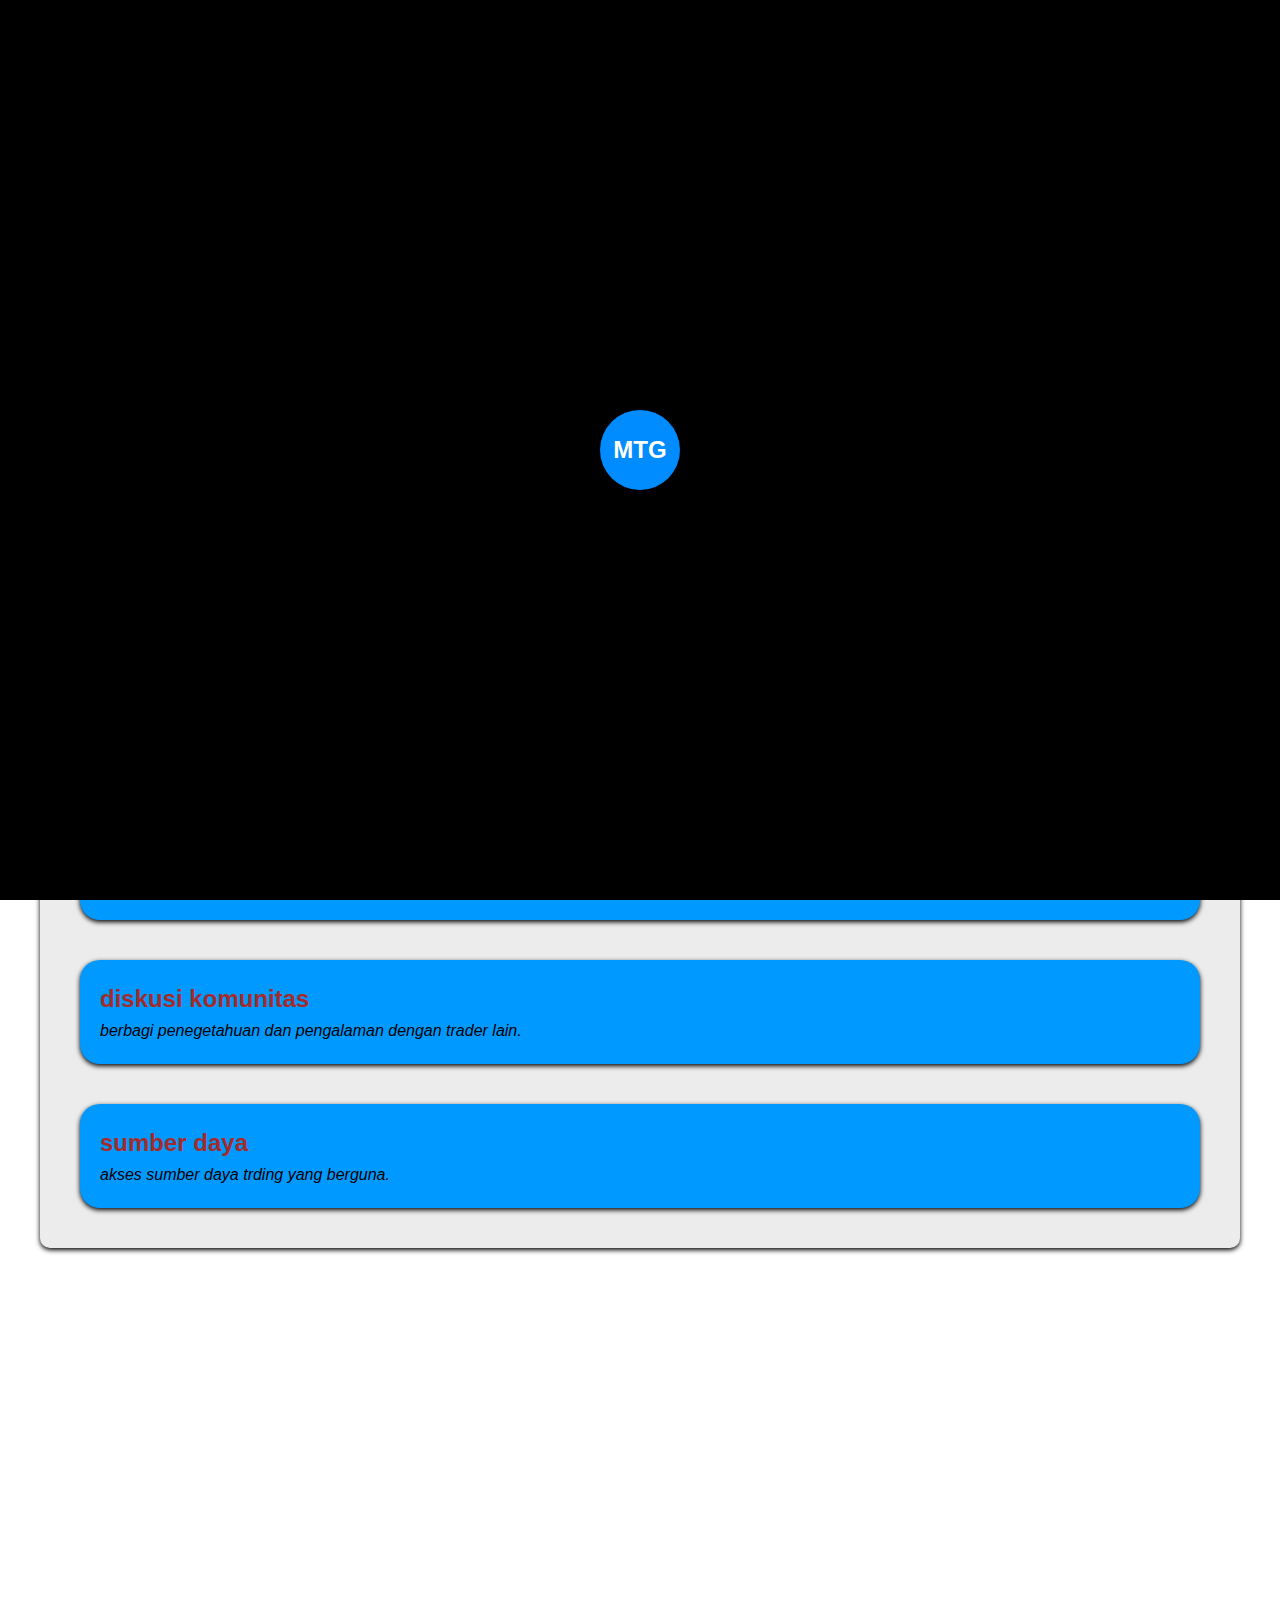
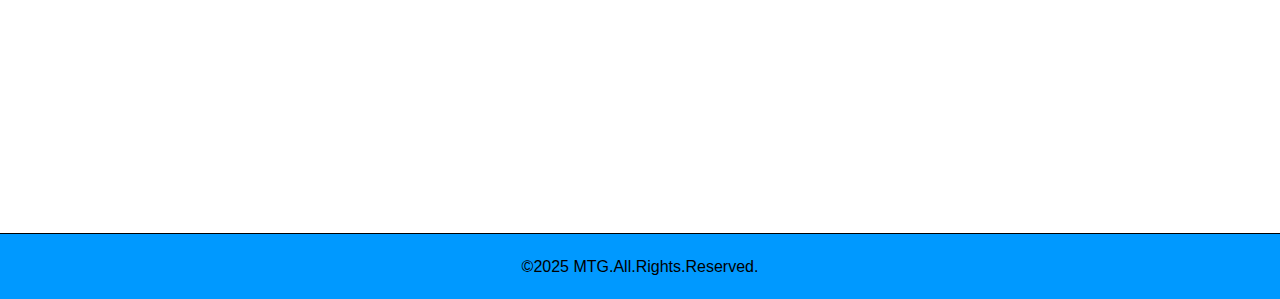
<file: index.html>
<!DOCTYPE html>
<html lang="en">
<head>
    <meta charset="UTF-8">
    <meta name="viewport" content="width=device-width, initial-scale=1.0">
    <title>MTG Website</title>
    <link rel="stylesheet" href="pepek.css">
    <link rel="preconnect" href="https://fonts.googleapis.com">
    <link rel="preconnect" href="https://fonts.gstatic.com" crossorigin>
    <link href="https://fonts.googleapis.com/css2?family=Bungee+Spice&display=swap" rel="stylesheet">
    <link rel="preconnect" href="https://fonts.googleapis.com">
    <link rel="preconnect" href="https://fonts.gstatic.com" crossorigin>
    <link href="https://fonts.googleapis.com/css2?family=Bitcount+Prop+Double+Ink:wght@100..900&family=Bungee+Spice&display=swap" rel="stylesheet">
</head>
<body>
    <header>
        <div class="logo">MTG</div>
        <button class="menu-toggle" aria-label="Toggle Navigation">
            <span class="bar"></span>
            <span class="bar"></span>
            <span class="bar"></span>
        </button>
        <nav>
            <ul id="nav-list">  
                <li><a href="index.html">beranda</a></li>
                <li><a href="tentang.html">tentang</a></li>
                <li><a href="layanan.html">layanan</a></li>
                <li><a href="sejarah.html">sejarah</a></li>
                <li><a href="anggota.html">gabung</a></li>
            </ul>
        </nav>
    </header>

    <section>
            <div class="pukimak">
                    <h1>Selamat datang di website Menukung Trader Group (MTG)</h1>
                <div class="bdbl"><a href="anggota.html">gabung!!!</a>
            </div>
        </div>
        <div class="marque">
            <marquee behavior="pukimai" direction="fuki" class="kmy">
            <p>
                dengan bergabung bersama MTG anda akan mendapatkan banyak layanan secara
                gratis, dan kemungkinan anda akan mendapatkan banyak teman-teman trader yang 
                sama sama ingin belajar trading.
            </p>
            </marquee>
        </div>
    </section>

<main>
    <div class="kontolodon">
        <div class="biji-peler">
            <h2>edukasi trading</h2>
            <p>
                pelajari strategi trading yang efektif dan analisis pasar yang akurat.
            </p>
        </div>
        <div class="peler">
            <h2>analisis pasar</h2>
            <p>
                dapatkan informasi terkini tentang forex, saham dan cryptocurrency.
            </p>
        </div>
        <div class="biji">
            <h2>diskusi komunitas</h2>
            <p>
                berbagi penegetahuan dan pengalaman dengan trader lain.
            </p>
        </div>
        <div class="lodon">
            <h2>sumber daya</h2>
            <p>
                akses sumber daya trding yang berguna.
            </p>
        </div>
    </div>
</main>

    <main>
        <div class="lapobango">
            <h1>apa yang kami tawarkan?</h1>
            <div class="kontol">
                <h2>analisis pasar</h2>
                <p>
                    dapatkan analisis pasar yang akurat dan terkini
                </p>
            </div>
            <div class="pepek">
                <h2>edukasi trading</h2>
                <p>
                    pelajari strategi trading yang efektif dan menungkatkan kemampuan anda.
                </p>
            </div>
            <div class="kontol-basah">
                <h2>komunitas yang solid</h2>
                <p>
                    berbagi penegetahuan dan pengalaman dengan trader lain
                </p>
            </div>
        </div>
    </main>

    <script src="pepek.js"></script>
    <script src="pukimai.js"></script>
    <script src="puki.js"></script>
    <footer>&copy;2025 MTG.All.Rights.Reserved.</footer>
</body>
</html>
</file>
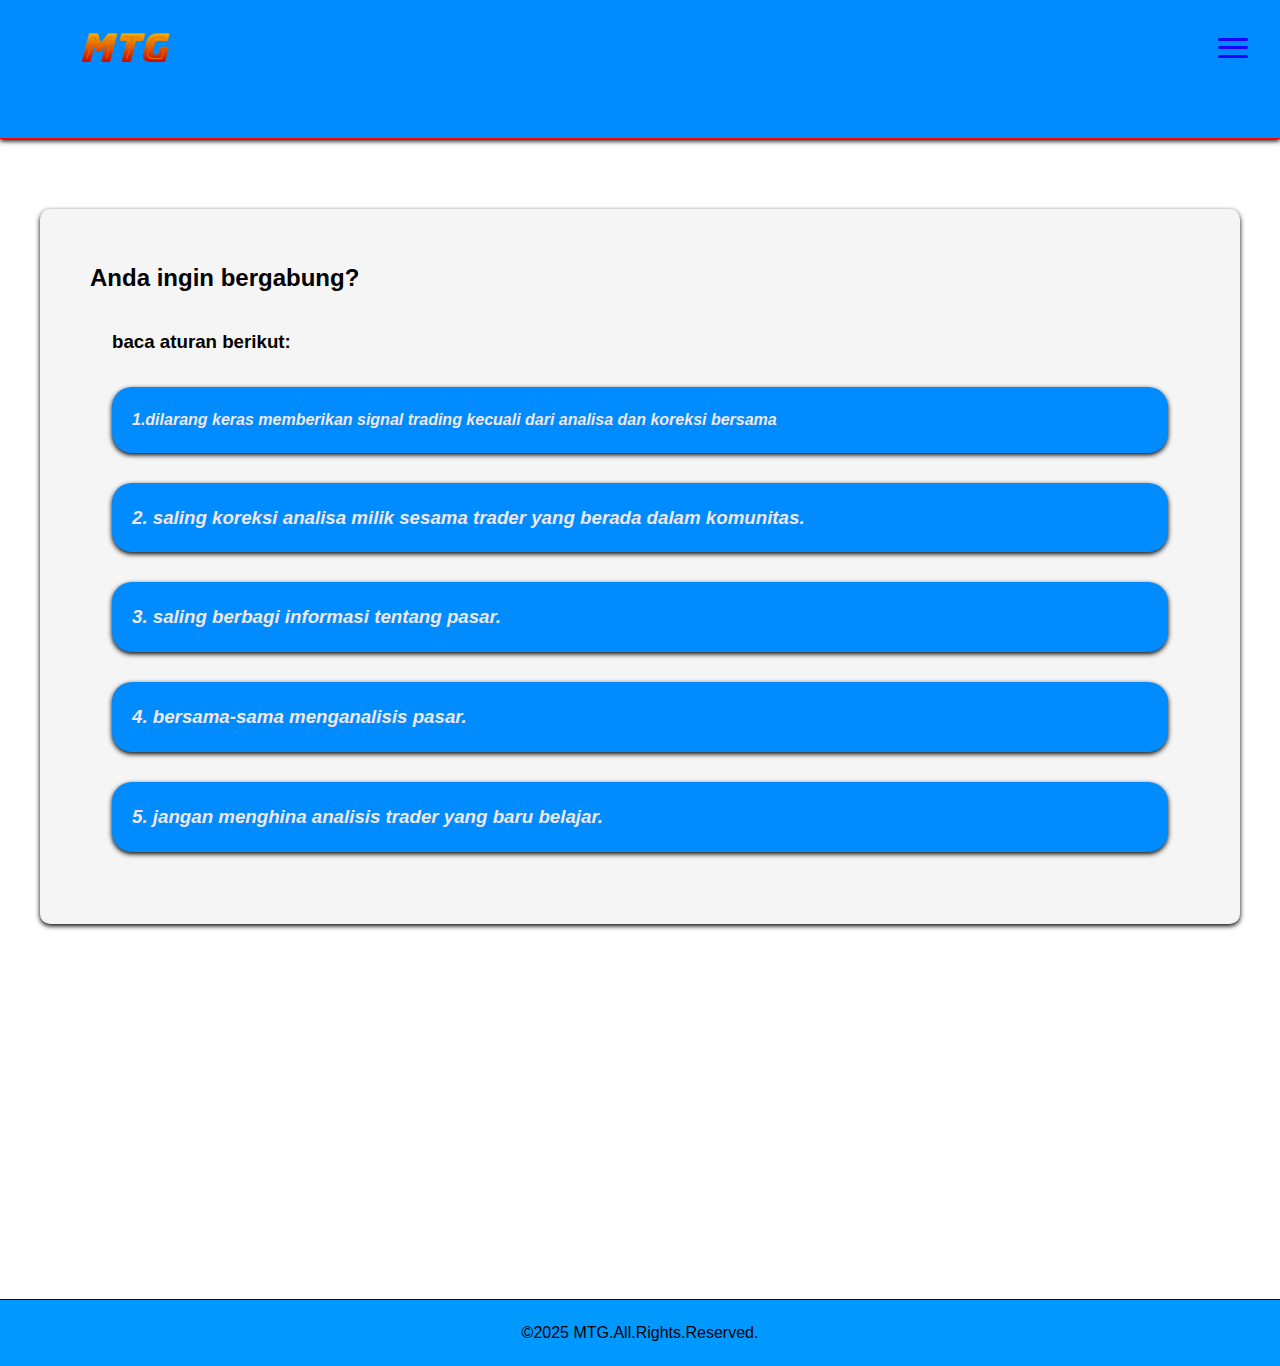
<file: anggota.html>
<!DOCTYPE html>
<html lang="en">
<head>
    <meta charset="UTF-8">
    <meta name="viewport" content="width=device-width, initial-scale=1.0">
    <title>gabung MTG</title>
    <link rel="stylesheet" href="pepek.css">
    <link rel="preconnect" href="https://fonts.googleapis.com">
    <link rel="preconnect" href="https://fonts.gstatic.com" crossorigin>
    <link href="https://fonts.googleapis.com/css2?family=Bungee+Spice&display=swap" rel="stylesheet">
</head>
<body>
    <header>
        <div class="logo">MTG</div>
        <button class="menu-toggle" aria-label="Toggle Navigation">
            <span class="bar"></span>
            <span class="bar"></span>
            <span class="bar"></span>
        </button>
        <nav>
            <ul id="nav-list">  
                <li><a href="index.html">beranda</a></li>
                <li><a href="tentang.html">tentang</a></li>
                <li><a href="layanan.html">layanan</a></li>
                <li><a href="sejarah.html">sejarah</a></li>
                <li><a href="anggota.html">gabung</a></li>
            </ul>
        </nav>
    </header>


    <main>
        <div class="kontol-bapak-kudeng">
            <h2>Anda ingin bergabung?</h2>
            <div class="kolai">
                <h3>baca aturan berikut:</h3>
                <div class="Aturan">
                    <h4>1.dilarang keras memberikan signal trading kecuali dari analisa dan koreksi bersama</h4>
                </div>
                <div class="kontol-crot">
                    <h3>2. saling koreksi analisa milik sesama trader yang berada dalam komunitas.</h3>
                </div>
                <div class="bahlil-black">
                    <h3>3. saling berbagi informasi tentang pasar.</h3>
                </div>
                <div class="lodon-gp">
                    <h3>4. bersama-sama menganalisis pasar.</h3>
                </div>
                <div class="kileng">
                    <h3>5. jangan menghina analisis trader yang baru belajar.</h3>
                </div>
            </div>
        </div>
    </main>

    <main>
        <div class="baca">
            <h3>apabila anda sudah membaca, maka anda dapat langsung menghubungi kami melelui whatsaap dengan mengklik tombol di bawah ini:</h3>
            <div class="btn">
                <button class="tombol"><a href="https://wa.me/6285156116897">hubungi kami</a></button>
            </div>
        </div>
    </main>

    <script src="pepek.js"></script>
    <script src="pukimai.js"></script>
    <script src="puki.js"></script>
    <footer>&copy;2025 MTG.All.Rights.Reserved.</footer>
</body>
</html>
</file>
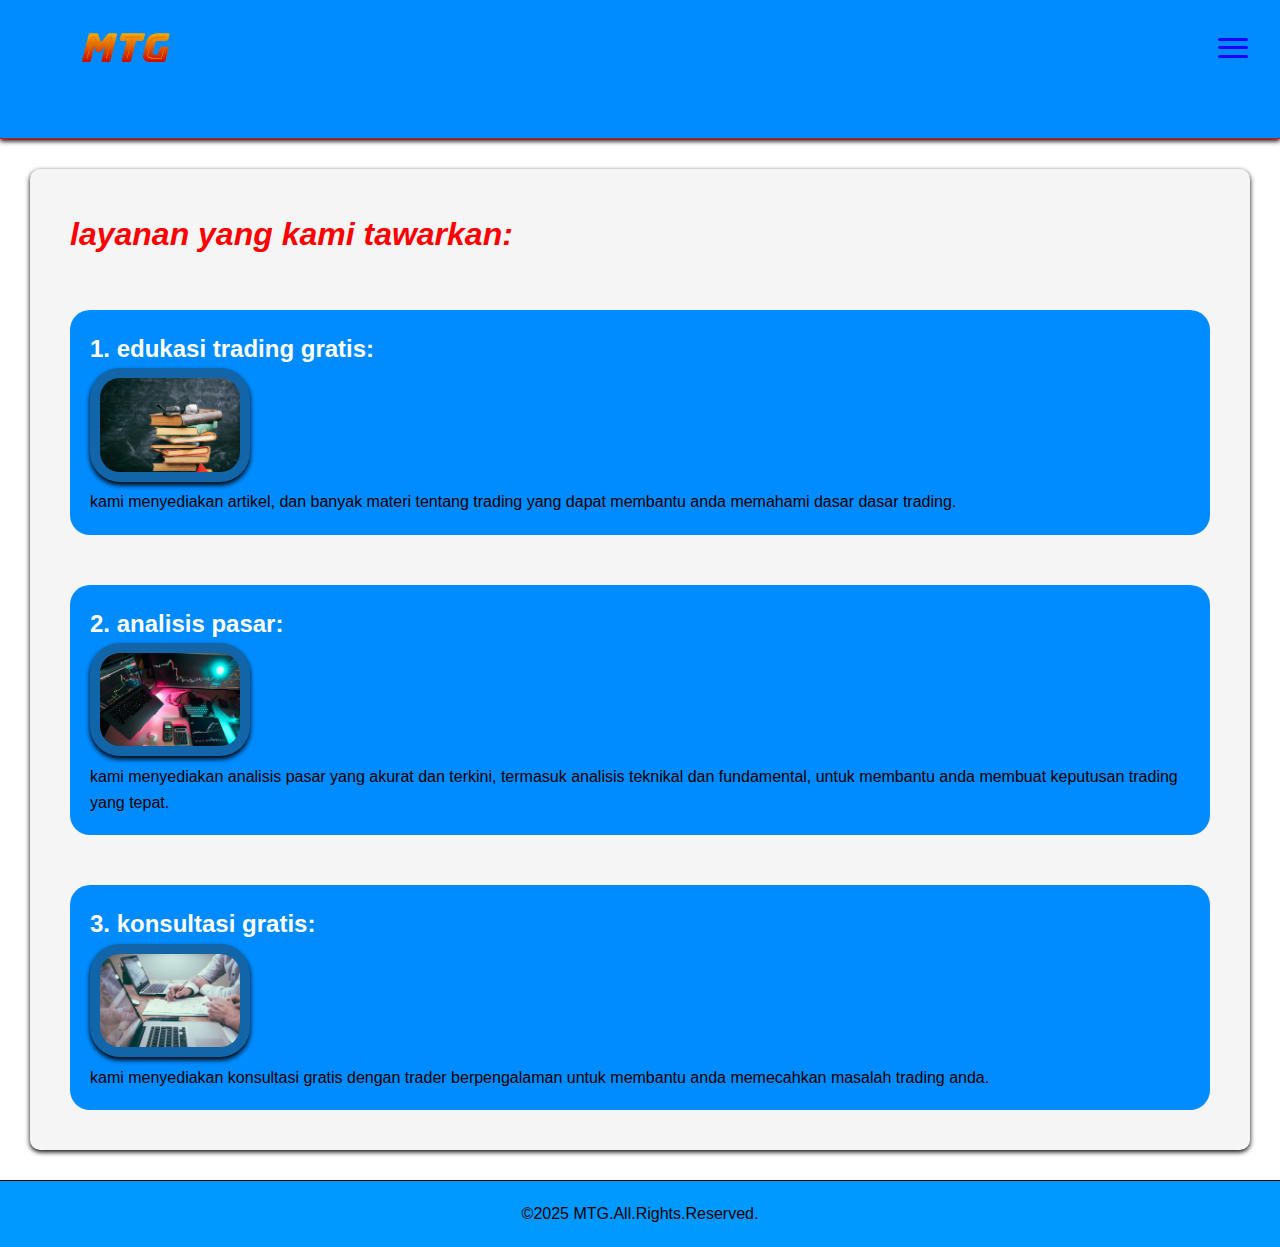
<file: layanan.html>
<!DOCTYPE html>
<html lang="en">
<head>
    <meta charset="UTF-8">
    <meta name="viewport" content="width=device-width, initial-scale=1.0">
    <title>layanan MTG</title>
    <link rel="stylesheet" href="pepek.css">
    <link rel="preconnect" href="https://fonts.googleapis.com">
    <link rel="preconnect" href="https://fonts.gstatic.com" crossorigin>
    <link href="https://fonts.googleapis.com/css2?family=Bungee+Spice&display=swap" rel="stylesheet">
</head>
<body>
    <header>
        <div class="logo">MTG</div>
        <button class="menu-toggle" aria-label="Toggle Navigation">
            <span class="bar"></span>
            <span class="bar"></span>
            <span class="bar"></span>
        </button>
        <nav>
            <ul id="nav-list">  
                <li><a href="index.html">beranda</a></li>
                <li><a href="tentang.html">tentang</a></li>
                <li><a href="layanan.html">layanan</a></li>
                <li><a href="sejarah.html">sejarah</a></li>
                <li><a href="anggota.html">gabung</a></li>
            </ul>
        </nav>
    </header>

    <main>
        <div class="kimaylee">
            <h1>layanan yang kami tawarkan:</h1>
            <div class="wenzz">
                <h2>1. edukasi trading gratis:</h2>
                <img src="premium_photo-1682125773446-259ce64f9dd7.avif" alt="edukasi" class="bodobala">
                <p>
                    kami menyediakan artikel, dan banyak materi tentang trading yang dapat membantu anda
                    memahami dasar dasar trading.
                </p>
            </div>
            <div class="analisis">
                <h2>2. analisis pasar:</h2>
            <div class="lapogilak">
                <img src="photo-1737301214226-3f959016436f.avif" alt="analisis" class="bodobala">
            </div>
                <p>
                    kami menyediakan analisis pasar yang akurat dan terkini, termasuk analisis teknikal
                    dan fundamental, untuk membantu anda membuat keputusan trading yang tepat.
                </p>
            </div>
            <div class="konsul">
                <h2>3. konsultasi gratis:</h2>
                <img src="photo-1454165804606-c3d57bc86b40.avif" alt="konsul" class="bodobala">
                <p>
                    kami menyediakan konsultasi gratis dengan trader berpengalaman untuk membantu anda memecahkan
                    masalah trading anda.
                </p>
            </div>
        </div>
    </main>

    <script src="pepek.js"></script>
    <script src="pukimai.js"></script>
    <script src="puki.js"></script>
    <footer>&copy;2025 MTG.All.Rights.Reserved.</footer>
</body>
</html>
</file>
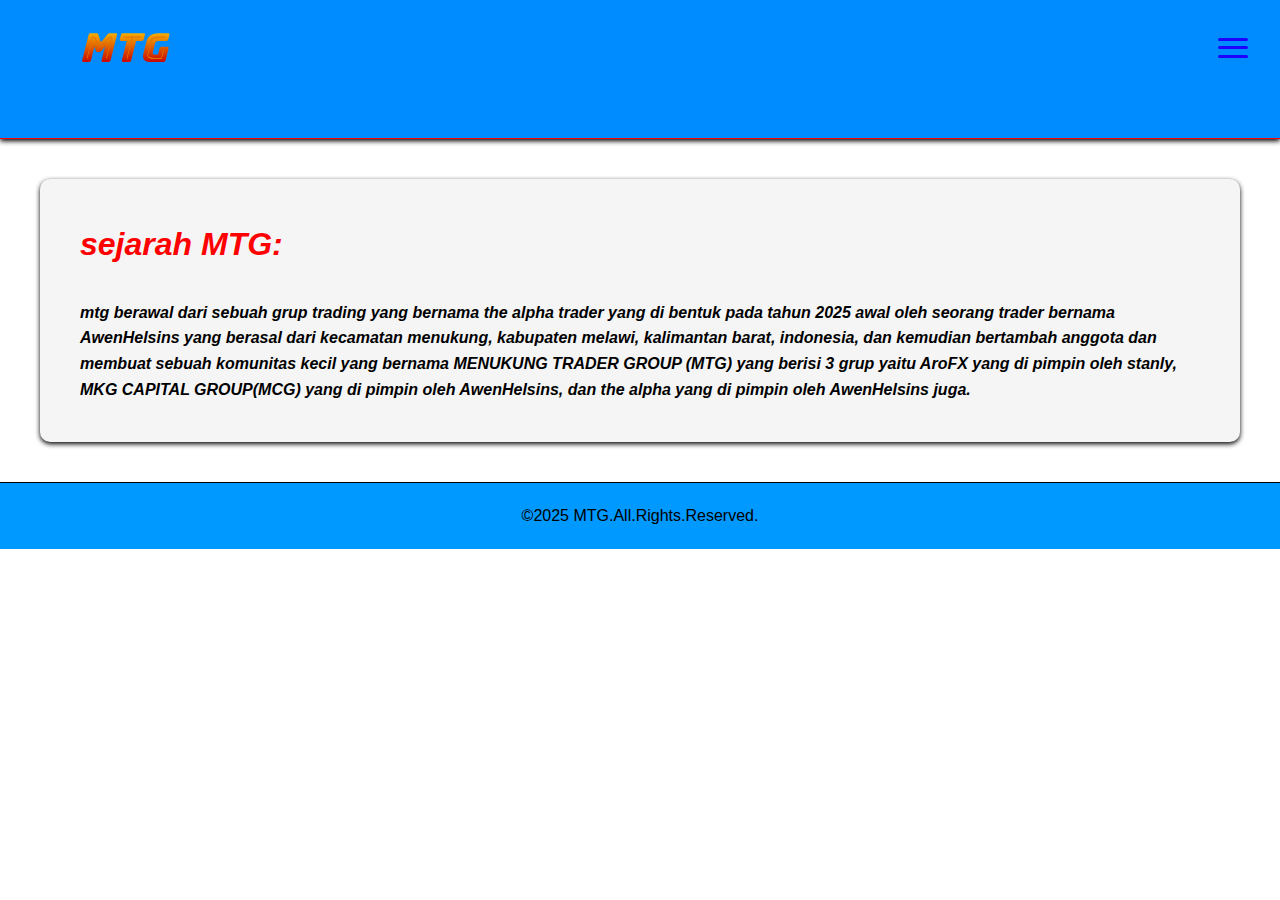
<file: sejarah.html>
<!DOCTYPE html>
<html lang="en">
<head>
    <meta charset="UTF-8">
    <meta name="viewport" content="width=device-width, initial-scale=1.0">
    <title>sejarah MTG</title>
    <link rel="stylesheet" href="pepek.css">
    <link rel="preconnect" href="https://fonts.googleapis.com">
    <link rel="preconnect" href="https://fonts.gstatic.com" crossorigin>
    <link href="https://fonts.googleapis.com/css2?family=Bungee+Spice&display=swap" rel="stylesheet">
</head>
<body>
    <header>
        <div class="logo">MTG</div>
        <button class="menu-toggle" aria-label="Toggle Navigation">
            <span class="bar"></span>
            <span class="bar"></span>
            <span class="bar"></span>
        </button>
        <nav>
            <ul id="nav-list">  
                <li><a href="index.html">beranda</a></li>
                <li><a href="tentang.html">tentang</a></li>
                <li><a href="layanan.html">layanan</a></li>
                <li><a href="sejarah.html">sejarah</a></li>
                <li><a href="anggota.html">gabung</a></li>
            </ul>
        </nav>
    </header>


    <main>
        <div class="biji-lepe">
            <h1>sejarah MTG:</h1>
            <div class="sejarah">
                <p>
                    mtg berawal dari sebuah grup trading yang bernama the alpha trader yang di bentuk
                    pada tahun 2025 awal oleh seorang trader bernama AwenHelsins yang berasal dari kecamatan
                    menukung, kabupaten melawi, kalimantan barat, indonesia, dan kemudian bertambah
                    anggota dan membuat sebuah komunitas kecil yang bernama MENUKUNG TRADER GROUP (MTG)
                    yang berisi 3 grup yaitu AroFX yang di pimpin oleh stanly, MKG CAPITAL GROUP(MCG)
                    yang di pimpin oleh AwenHelsins, dan the alpha yang di pimpin oleh AwenHelsins juga.
                </p>
            </div>
        </div>
    </main>

    <script src="pepek.js"></script>
    <script src="pukimai.js"></script>
    <script src="puki.js"></script>
    <footer>&copy;2025 MTG.All.Rights.Reserved.</footer>
</body>
</html>
</file>
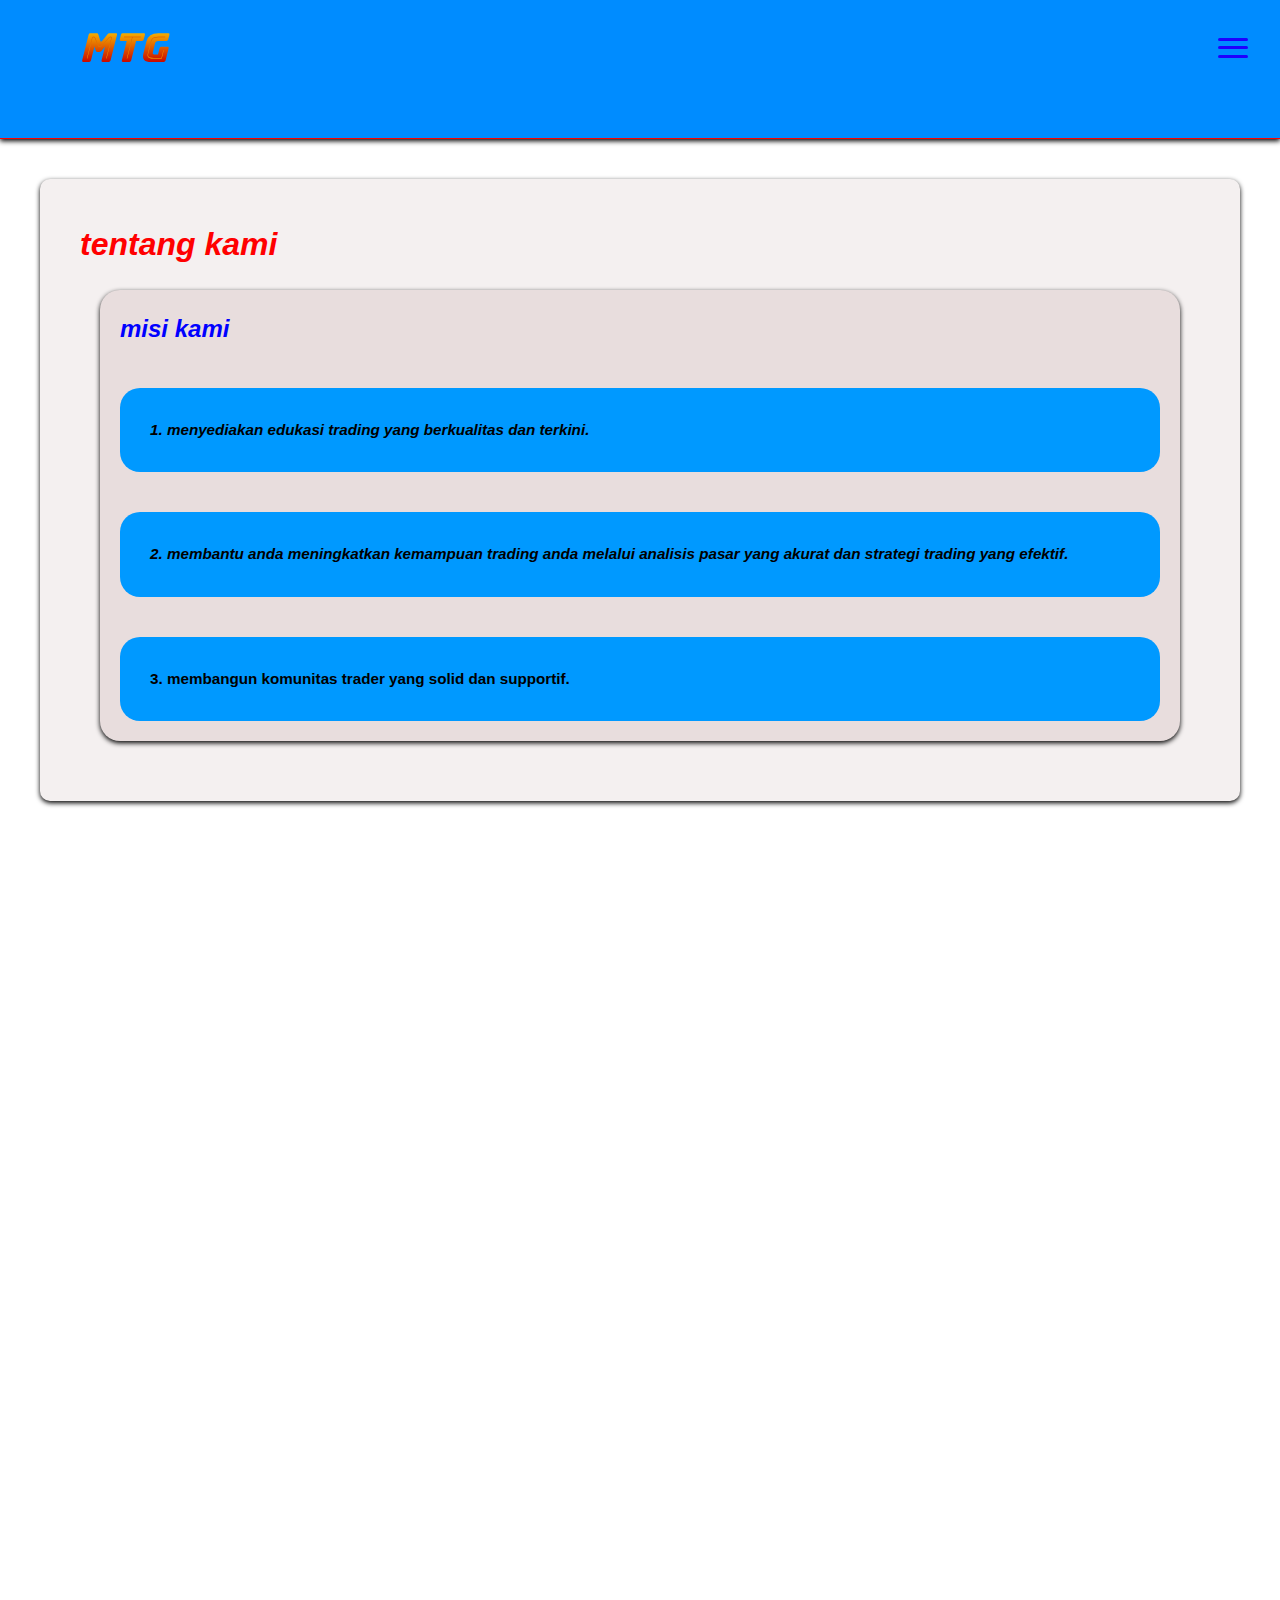
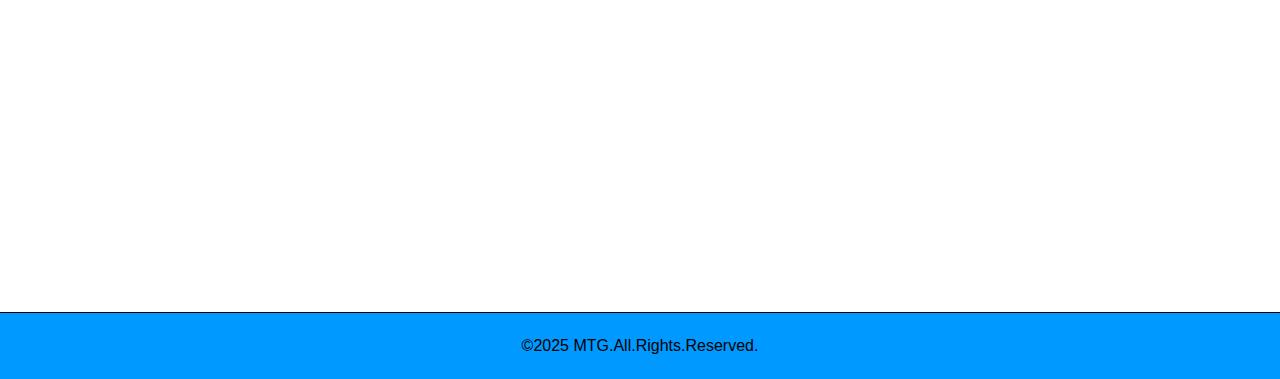
<file: tentang.html>
<!DOCTYPE html>
<html lang="en">
<head>
    <meta charset="UTF-8">
    <meta name="viewport" content="width=device-width, initial-scale=1.0">
    <title>tentang MTG</title>
    <link rel="stylesheet" href="pepek.css">
    <link rel="preconnect" href="https://fonts.googleapis.com">
    <link rel="preconnect" href="https://fonts.gstatic.com" crossorigin>
    <link href="https://fonts.googleapis.com/css2?family=Bungee+Spice&display=swap" rel="stylesheet">
</head>
<body>
    <header>
        <div class="logo">MTG</div>
        <button class="menu-toggle" aria-label="Toggle Navigation">
            <span class="bar"></span>
            <span class="bar"></span>
            <span class="bar"></span>
        </button>
        <nav>
            <ul id="nav-list">  
                <li><a href="index.html">beranda</a></li>
                <li><a href="tentang.html">tentang</a></li>
                <li><a href="layanan.html">layanan</a></li>
                <li><a href="sejarah.html">sejarah</a></li>
                <li><a href="anggota.html">gabung</a></li>
            </ul>
        </nav>
    </header>


    <main>
        <div class="pepek-tebelah">
            <h1>tentang kami</h1>
            <div class="pukimai-basah">
                <h2>misi kami</h2>
                <div class="puki-mamak-kudeng">
                    <h3>1. menyediakan edukasi trading yang berkualitas dan terkini.</h3>
                </div>
                <div class="laso">
                    <h3>2. membantu anda meningkatkan kemampuan trading anda melalui analisis pasar yang akurat dan strategi trading yang efektif.</h3>
                </div>
                <div class="telaso">
                    <h3>3. membangun komunitas trader yang solid dan supportif.</h3>
                </div>
            </div>
        </div>
    </main>

    <main>
        <div class="biji-onta">
            <h1>apa yang kami tawarkan?</h1>
            <div class="barudak">
                    <h4>
                        kami menawarkan beberapa layanan antara lain:
                    </h4>
                <div class="kimay">
                    <div class="biji-kuda">
                        <h3>1. edukasi trading gratis</h3>
                        <p>
                            kami siap mengajari trading dengan sepenuh hati secara gratis.
                        </p>
                    </div>
                    <div class="biji-leper">
                        <h3>2. privat mentoring</h3>
                        <p>
                            kami bersedia mengajari anda menganalisis pasar secara privat dan gratis.
                        </p>
                    </div>
                    <div class="kontol-patah">
                        <h3>3. signal gratis</h3>
                        <p>tidak di anjurkan untuk pemula!!</p>
                    </div>
                </div>
            </div>
        </div>
    </main>

    <main>
        <div class="kontol-onta">
            <h1>mengapa bergabung dengan kami?</h1>
            <div class="bahlil-pukimai">
                <p>
                    kami memiliki tim yang berdedikasi untuk membantu anda mencapai tujuan trading anda.
                </p>
            </div>
            <div class="bahlil-anjing">
                <p>
                    kami menyediakan edukasi trading yang berkualitas dan terkini, sehingga anda 
                    dapat mengingkatkan kemampuan trading anda.
                </p>
            </div>
            <div class="bahlil-hitam">
                <p>
                    kami memiliki komunitas yang solid dan supportif, tempat anda berbagi pengetahuan dan pengalaman
                    dengan trader lain.
                </p>
            </div>
        </div>
    </main>

    <script src="pepek.js"></script>
    <script src="pukimai.js"></script>
    <script src="puki.js"></script>
    <footer>&copy;2025 MTG.All.Rights.Reserved.</footer>
</body>
</html>
</file>
<file: pepek.css>
* {
    margin: 0;
    padding: 0;
    box-sizing: border-box;
}

body {
    font-family: sans-serif;
    font-size: 16px;
    line-height: 1.6;
    color: #000;
    background-color: #ffffff;
    margin: 0;
    padding: 0;
}

header {
    display: flex;
    flex-wrap: wrap;
    justify-content: space-between;
    align-items: center;
    background-color: rgb(0, 140, 255);
    color: white;
    padding: 1rem 2rem;
    box-shadow: 0 2px 5px #000;
    width: 100%;
    gap: 1rem;
    border-bottom: 1px solid#ff0000;
}

.logo {
    font-family: "Bungee Spice", sans-serif;
    font-weight: 900;
    font-style: italic;
    font-size: 40px;
    color: red;
}

nav ul {
    list-style-type: none;
    margin: 0;
    padding: 0;
    display: flex;
    flex-wrap: wrap;
    gap: 1rem;
    justify-content: center;
}

nav ul li a {
    color: white;
    font-weight: 900;
    text-decoration: none;
    padding: 0.5rem 1rem;
    transition: 1s;
}

nav ul li a:hover {
    color: #000;
}

.pukimak {
    background-image: url(premium_photo-1661604346220-5208d18cb34e.avif);
    color: rgb(0, 255, 128);
    padding: 50px;
    width: 100%;
    margin-bottom: 80px;
    background-position: -500px ;
    background-size: auto;
    height: 300px;
}

.kontolodon {
    background-color: rgb(236, 236, 236);
    border-radius: 10px;
    padding: 40px;
    box-shadow: 0 2px 5px;
    margin: 40px;
    font-family: sans-serif;
    font-style: italic;
}

.kontolodon h2 {
    color: brown;
    font-weight: 900;
    font-style: initial;
}

.biji-peler {
    background-color: rgb(0, 153, 255);
    padding: 20px;
    border-radius: 20px;
    box-shadow: 0 2px 5px;
}

.peler {
    background-color: rgb(0, 153, 255);
    padding: 20px;
    border-radius: 20px;
    box-shadow: 0 2px 5px;
    margin-top: 40px;
}

.biji {
    background-color: rgb(0, 153, 255);
    padding: 20px;
    border-radius: 20px;
    box-shadow: 0 2px 5px;
    margin-top: 40px;
}

.lodon {
    background-color: rgb(0, 153, 255);
    padding: 20px;
    border-radius: 20px;
    box-shadow: 0 2px 5px;
    margin-top: 40px;
}

.lapobango {
    background-color: rgb(211, 208, 208);
    padding: 30px;
    margin: 40px;
    border-radius: 10px;
    box-shadow: 0 2px 5px;
}

.lapobango h1 {
    color: red;
    font-family: sans-serif;
    font-weight: 900;
    font-size: 27px;
    font-style: italic;
}

.kontol {
    background-color: rgb(0, 153, 255);
    padding: 20px;
    margin-top: 30px;
    border-radius: 20px;
    box-shadow: 0 2px 5px;
}

.kontol h2 {
    color: #ffffff;
    font-family: sans-serif;
    font-weight: 900;
    font-style: initial;
    font-variant: var(#fff);
}

.pepek {
    background-color: rgb(0, 153, 255);
    padding: 20px;
    margin-top: 30px;
    border-radius: 20px;
    box-shadow: 0 2px 5px;
}

.pepek h2 {
    color: #ffffff;
    font-family: sans-serif;
    font-weight: 900;
    font-style: initial;
    font-variant: var(#fff);
}

.kontol-basah {
    background-color: rgb(0, 153, 255);
    padding: 20px;
    margin-top: 30px;
    border-radius: 20px;
    box-shadow: 0 2px 5px;
}

.kontol-basah h2 {
    color: #ffffff;
    font-family: sans-serif;
    font-weight: 900;
    font-style: initial;
    font-variant: var(#fff);
}

footer {
    background-color: rgb(0, 153, 255);
    color: #000;
    padding: 20px 0;
    text-align: center;
    border-top: 1px solid #000;
}

.pepek-tebelah {
    background-color: rgb(244, 240, 240);
    padding: 40px;
    border-radius: 10px;
    margin: 40px;
    box-shadow: 0 2px 5px;
}

.pepek-tebelah h1 {
    font-family: sans-serif;
    font-weight: 900;
    font-style: italic;
    color: red;
}

.pepek-tebelah h2 {
    font-family: sans-serif;
    font-weight: 900;
    font-style: italic;
    color: blue;
}

.pukimai-basah {
    background-color: #e8dddd;
    border-radius: 20px;
    padding: 20px;
    margin: 20px;
    box-shadow: 0 2px 5px;
}

.puki-mamak-kudeng {
    background-color: rgb(0, 153, 255);
    border-radius: 20px;
    padding: 30px;
    font-family: sans-serif;
    font-weight: 900;
    font-size: 13px;
    margin-top: 40px;
}

.puki-mamak-kudeng h3 {
    font-weight: 900;
    font-style: italic;
    font-language-override: normal;
}

.laso {
    background-color: rgb(0, 153, 255);
    border-radius: 20px;
    padding: 30px;
    font-family: sans-serif;
    font-weight: 900;
    font-size: 13px;
    margin-top: 40px;
}

.laso h3 {
    font-weight: 900;
    font-style: italic;
    font-language-override: normal;
}

.telaso {
    background-color: rgb(0, 153, 255);
    border-radius: 20px;
    padding: 30px;
    font-family: sans-serif;
    font-weight: 900;
    font-size: 13px;
    margin-top: 40px;
}

.biji-onta {
    background-color: #efe7e7;
    padding: 30px;
    margin: 30px;
    border-radius: 10px;
    box-shadow: 0 2px 5px;
}

.barudak {
    padding: 30px;
    margin: 20px;
    border-radius: 10px;
    margin-top: 20px;
}

.barudak h4 {
    font-family: sans-serif;
    font-weight: 900;
    color: rgb(3, 137, 254);
    font-style: italic;
    margin-bottom: 30px;
}

.kimay {
    font: 100;
    font-family: sans-serif;
    font-weight: 900;
    font-style: italic;
}

.kimay h3 {
    color: red;
    font-weight: 900;
    font-family: system-ui, -apple-system, BlinkMacSystemFont, 'Segoe UI', Roboto, Oxygen, Ubuntu, Cantarell, 'Open Sans', 'Helvetica Neue', sans-serif;
}

.biji-kuda {
    background-color: rgb(0, 140, 255);
    padding: 20px;
    border-radius: 30px;
    margin-top: 30px;
}

.biji-leper {
    background-color: rgb(0, 140, 255);
    padding: 20px;
    border-radius: 30px;
    margin-top: 30px;
}

.kontol-patah {
    background-color: rgb(0, 140, 255);
    padding: 20px;
    border-radius: 30px;
    margin-top: 30px;
}

.kontol-onta {
    background-color: #efe7e7;
    padding: 30px;
    margin: 30px;
    border-radius: 10px;
    box-shadow: 0 2px 5px;
}

.kontol-onta h1 {
    font-family: sans-serif;
    font-weight: 900;
    font-style: italic;
    color: red;
}

.bahlil-pukimai {
    background-color: rgb(0, 140, 255);
    padding: 20px;
    border-radius: 30px;
    margin-top: 30px;
    font-family: sans-serif;
    font-weight: 900;
}

.bahlil-anjing {
    background-color: rgb(0, 140, 255);
    padding: 20px;
    border-radius: 30px;
    margin-top: 30px;
    font-family: sans-serif;
    font-weight: 900;
}

.bahlil-hitam {
    background-color: rgb(0, 140, 255);
    padding: 20px;
    border-radius: 30px;
    margin-top: 30px;
    font-family: sans-serif;
    font-weight: 900;
}

.kimaylee {
    padding: 40px;
    background-color: whitesmoke;
    margin: 30px;
    border-radius: 10px;
    box-shadow: 0 2px 5px;
}

.kimaylee h1 {
    color: red;
    font-family: sans-serif;
    font-weight: 900;
    font-style: italic;
}

.wenzz {
    background-color: rgb(0, 140, 255);
    padding: 20px;
    border-radius: 20px;
    margin-top: 50px;
}

.wenzz h2 {
    color: #ffffff;
    font-family: sans-serif;
    font-weight: 900;
    font-style: initial;
    font-variant: var(#fff);
}

.analisis {
    background-color: rgb(0, 140, 255);
    padding: 20px;
    border-radius: 20px;
    margin-top: 50px;
}

.analisis h2 {
    color: #ffffff;
    font-family: sans-serif;
    font-weight: 900;
    font-style: initial;
    font-variant: var(#fff);
}

.konsul {
    background-color: rgb(0, 140, 255);
    padding: 20px;
    border-radius: 20px;
    margin-top: 50px;
}

.konsul h2 {
    color: #ffffff;
    font-family: sans-serif;
    font-weight: 900;
    font-style: initial;
    font-variant: var(#fff);
}

.biji-lepe {
    padding: 40px;
    margin: 40px;
    background-color: whitesmoke;
    box-shadow: 0 2px 5px;
    border-radius: 10px;
}

.biji-lepe h1 {
    color: red;
    font-family: sans-serif;
    font-weight: 900;
    font-style: italic;
    margin-bottom: 30px;
}

.sejarah {
    color: black;
    font-family: sans-serif;
    font-weight: bold;
    font-style: oblique;
}

.kontol-bapak-kudeng {
    padding: 50px;
    margin: 40px;
    background-color: whitesmoke;
    box-shadow: 0 2px 5px;
    border-radius: 10px;
    margin-top: 70px;
    border: #ff0000;
}

.kolai {
    padding: 20px;
    margin: 2px;
    margin-top: 10px;
}

.Aturan {
    padding: 20px;
    background-color: rgb(0, 140, 255);
    border-radius: 20px;
    color: #efe7e7;
    box-shadow: 0 2px 5px #000;
    margin-top: 30px;
    font-style: italic;
}

.kontol-crot {
    padding: 20px;
    background-color: rgb(0, 140, 255);
    border-radius: 20px;
    color: #efe7e7;
    box-shadow: 0 2px 5px #000;
    margin-top: 30px;
    font-style: italic;
}

.bahlil-black {
    padding: 20px;
    background-color: rgb(0, 140, 255);
    border-radius: 20px;
    color: #efe7e7;
    box-shadow: 0 2px 5px #000;
    margin-top: 30px;
    font-style: italic;
}

.lodon-gp {
    padding: 20px;
    background-color: rgb(0, 140, 255);
    border-radius: 20px;
    color: #efe7e7;
    box-shadow: 0 2px 5px #000;
    margin-top: 30px;
    font-style: italic;
}

.kileng {
    padding: 20px;
    background-color: rgb(0, 140, 255);
    border-radius: 20px;
    color: #efe7e7;
    box-shadow: 0 2px 5px #000;
    margin-top: 30px;
    font-style: italic;
}

.baca {
    padding: 50px;
    margin: 40px;
    background-color: whitesmoke;
    box-shadow: 0 2px 5px;
    border-radius: 10px;
    color: rgb(0, 0, 0);
    font-family: sans-serif;
    font-style: italic;
}

.btn {
    padding: 10px;
    margin: 20px;
    border-radius: 50px;
}

.tombol {
    background-color: rgb(0, 153, 255);
    padding: 10px;
    margin: 20px;
    border-radius: 50px;
    border: none;
    box-shadow: 0 2px 5px #000;
}

.tombol a {
    text-decoration: none;
    color: #ff0000;
    font-family: sans-serif;
    font-weight: bold;
    font-style: italic;
}

/* --- Tambahkan di akhir file pepek.css Anda --- */

/* Atur ulang header agar tombol dan logo dapat diatur posisinya */
header {
    flex-wrap: wrap; 
}

/* Gaya untuk tombol hamburger */
.menu-toggle {
    display: flex; /* Selalu ditampilkan */
    flex-direction: column;
    justify-content: space-around;
    width: 30px;
    height: 25px;
    background: transparent;
    border: none;
    cursor: pointer;
    padding: 0;
    margin-left: auto; /* Dorong ke kanan, di sebelah logo */
    order: 2; 
}

.menu-toggle .bar {
    display: block;
    width: 100%;
    height: 3px;
    background-color: rgb(255, 255, 255);
    border-radius: 3px;
    transition: all 0.3s linear;
}

/* --- CSS Hamburger Menu & Mobile Navigation (DIREVISI) --- */

/* Atur Header untuk Flexbox yang benar */
header {
    /* Pertahankan gaya header yang sudah ada */
    display: flex;
    flex-wrap: wrap; /* Izinkan elemen membungkus di bawah */
    justify-content: space-between;
    align-items: center;
    background-color: rgb(0, 140, 255);
    color: white;
    padding: 1rem 2rem;
    box-shadow: 0 2px 5px #000;
    width: 100%;
    gap: 1rem;
    border-bottom: 1px solid #ff0000;
}

/* 1. Gaya untuk Tombol Hamburger */
.menu-toggle {
    display: flex; /* Selalu ditampilkan (sesuai permintaan tanpa media query) */
    flex-direction: column;
    justify-content: space-around;
    width: 30px;
    height: 25px;
    background: transparent;
    border: none;
    cursor: pointer;
    padding: 0;
    margin-left: auto; 
    z-index: 100; /* Pastikan tombol di atas menu */
}

.menu-toggle .bar {
    display: block;
    width: 100%;
    height: 3px;
    background-color: rgb(30, 0, 255);
    border-radius: 3px;
    transition: all 0.3s ease-in-out; /* Transisi untuk animasi saat diklik */
}

/* 2. Gaya untuk Navigasi (Menu Konten) */
nav {
    /* Nav akan mengambil seluruh lebar di bawah header */
    width: 100%;
    order: 3; 
}

#nav-list {
    /* Ubah tata letak menjadi kolom vertikal */
    list-style-type: none;
    flex-direction: column;
    text-align: center;
    width: 100%;
    
    /* Gunakan max-height untuk transisi yang lebih baik */
    max-height: 0;
    overflow: hidden;
    transition: max-height 0.6s ease-in-out; /* Transisi yang lebih halus */
    
    background-color: rgb(0, 140, 255); 
    padding: 0; /* Hapus padding yang mungkin mengganggu tinggi */
    margin: 0;
}

/* 3. Gaya Item Menu */
#nav-list li {
    width: 100%;
    margin: 0;
    border-bottom: 1px solid rgba(255, 255, 255, 0.2); /* Garis pemisah lebih halus */
}

#nav-list li:last-child {
    border-bottom: none;
}

#nav-list li a {
    display: block; /* Membuat area klik penuh */
    padding: 1rem; /* Tambahkan padding yang lebih besar untuk area sentuh/klik */
    color: white;
    font-weight: 900;
    text-decoration: none;
    transition: background-color 0.3s;
}

/* Efek hover untuk item menu */
#nav-list li a:hover {
    background-color: rgba(255, 255, 255, 0.1); /* Latar belakang saat hover */
    color: #000; /* Tetap pertahankan warna hover asli */
}


/* 4. Tampilkan Menu Saat 'active' */
#nav-list.active {
    /* Atur max-height ke nilai yang sangat besar agar semua konten terlihat */
    max-height: 500px; /* Nilai yang cukup besar untuk menampung semua item menu */
    padding-bottom: 1rem;
}

/* 5. Animasi Tombol (Opsional: Membuat X saat aktif) */
.menu-toggle.active .bar:nth-child(1) {
    transform: translateY(11px) rotate(45deg);
}

.menu-toggle.active .bar:nth-child(2) {
    opacity: 0;
}

.menu-toggle.active .bar:nth-child(3) {
    transform: translateY(-11px) rotate(-45deg);
}

.bodobala {
    padding: 10px;
    border-radius: 30px;
    width: 160px;
    border: #ff0000;
    box-shadow: 0 3px 5px;
    height: auto;
    background-color: rgb(18, 101, 169);
}

.bdbl {
    background-color: rgb(0, 21, 255);
    padding: 10px;
    margin: 20px;
    border-radius: 50px;
    width: 100px;
    border: none;
    box-shadow: 0 2px 5px;
}

.bdbl a {
    color: rgb(255, 255, 255);
    font-family: sans-serif;
    text-decoration: none;
    font-style: italic;
    font-weight: 900;
}

.kmy {
    background-color: rgba(8, 251, 214, 0.783);
    border-radius: 10px;
    color: #000;
    font-weight: 900;
    font-style: italic;
    font-family: "Bungee Spice", sans-serif;
    color: red;
    padding: 20px;
}
</file>
